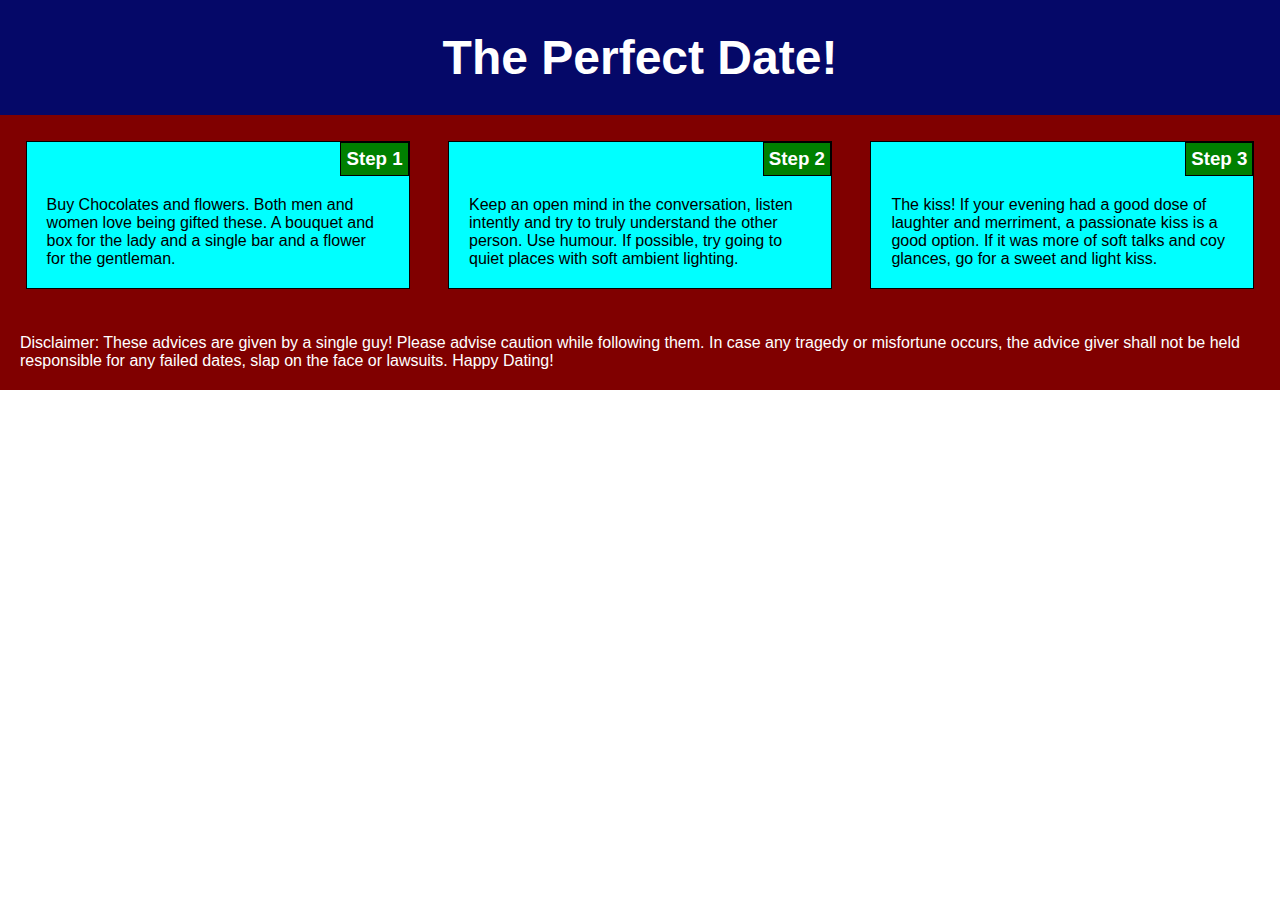
<file: mod2assignment/index.html>
<!doctype html>
<html>
	<head>
		<meta name="viewport" content="width=device-width, initial-scale=1.0">
		<link rel="stylesheet" href="css/style.css"/>
		<title>
			Module 2 Coding Assignment
		</title>
	</head>
	<body>
	<div class="container">
		<header>
			<h2>The Perfect Date!</h2>
		</header>
		<div class="row">
			<section class="col tab-one">
				<div class="right">
					<h3>Step 1</h3>
				</div>
				<p>	
					Buy Chocolates and flowers. Both men and women love being gifted these. A bouquet and box for the lady and a single bar and a flower for the gentleman. 
				</p>	
			</section>
			<section class="col tab-one">
				<div class="right">
					<h3>Step 2</h3>
				</div>
				<p>	
					Keep an open mind in the conversation, listen intently and try to truly understand the other person. Use humour. If possible, try going to quiet places with soft ambient lighting. 				
				</p>
			</section>
			<section class="col tab-two">
				<div class="right">
					<h3>Step 3</h3>
				</div>
				<p>	
					The kiss! If your evening had a good dose of laughter and merriment, a passionate kiss is a good option. If it was more of soft talks and coy glances, go for a sweet and light kiss.
				</p>
			</section>
			<div class="clear-fix">
				Disclaimer: These advices are given by a single guy! Please advise caution while following them. In case any tragedy or misfortune occurs, the advice giver shall not be held responsible for any failed dates, slap on the face or lawsuits. Happy Dating! 
			</div>
		</div>
	</div>
	</body>
</html>
</file>
<file: mod2assignment/css/style.css>
*{
	box-sizing:border-box;
	margin:0;
	padding:0;
}

body{
	font-family: arial,sans-serif,helvetica;
}

.container header{
	text-align:center;
	width:100%;
	background:#050868;
	color:white;
	height:auto;
	padding:30px;
	margin:0px;
	font-weight:bold;
	font-size: 2em;
}

.row{
	background:maroon;
}

@media (min-width:992px){
	
	.col{
		float:left;
		width:30%;
		margin: 2%;
		margin-right:1%;
		border: solid black 1px;
		background:cyan;
	}
	.right{
		background:#821f1f;
		text-align:right;
		color:white;
	}

	.right h3{
		float:right;
		background:green;
		border:solid black 1px;
		padding:5px;
	}

	p{
		padding:20px;
		clear:both;
	}

	.clear-fix{
		clear:both;
		padding:20px;
		color: white;
	}
}

@media (min-width:768px) and (max-width:991px){
	.tab-one{
		float:left;
		width:46%;
		margin: 2%;
		margin-right:1%;
		border: solid black 1px;
		background:cyan;
	}
	.tab-two{
		float:left;
		width:95%;
		margin: 2%;
		margin-right:1%;
		border: solid black 1px;
		background:cyan;
	}
	.right{
		background:#821f1f;
		text-align:right;
		color:white;
	}

	.right h3{
		float:right;
		background:green;
		border:solid black 1px;
		padding:5px;
	}

	p{
		padding:20px;
		clear:both;
	}

	.clear-fix{
		clear:both;
		padding:20px;
		color: white;
	}
}

@media (max-width:767px){
	.col{
		float:left;
		width:85%;
		margin:2% 8% 0 8% ;
		border: solid black 1px;
		background:cyan;
	}
	.right{
		background:#821f1f;
		text-align:right;
		color:white;
	}

	.right h3{
		float:right;
		background:green;
		border:solid black 1px;
		padding:5px;
	}

	p{
		padding:20px;
		clear:both;
	}

	.clear-fix{
		clear:both;
		padding:20px;
		color: white;
	}
}
</file>
